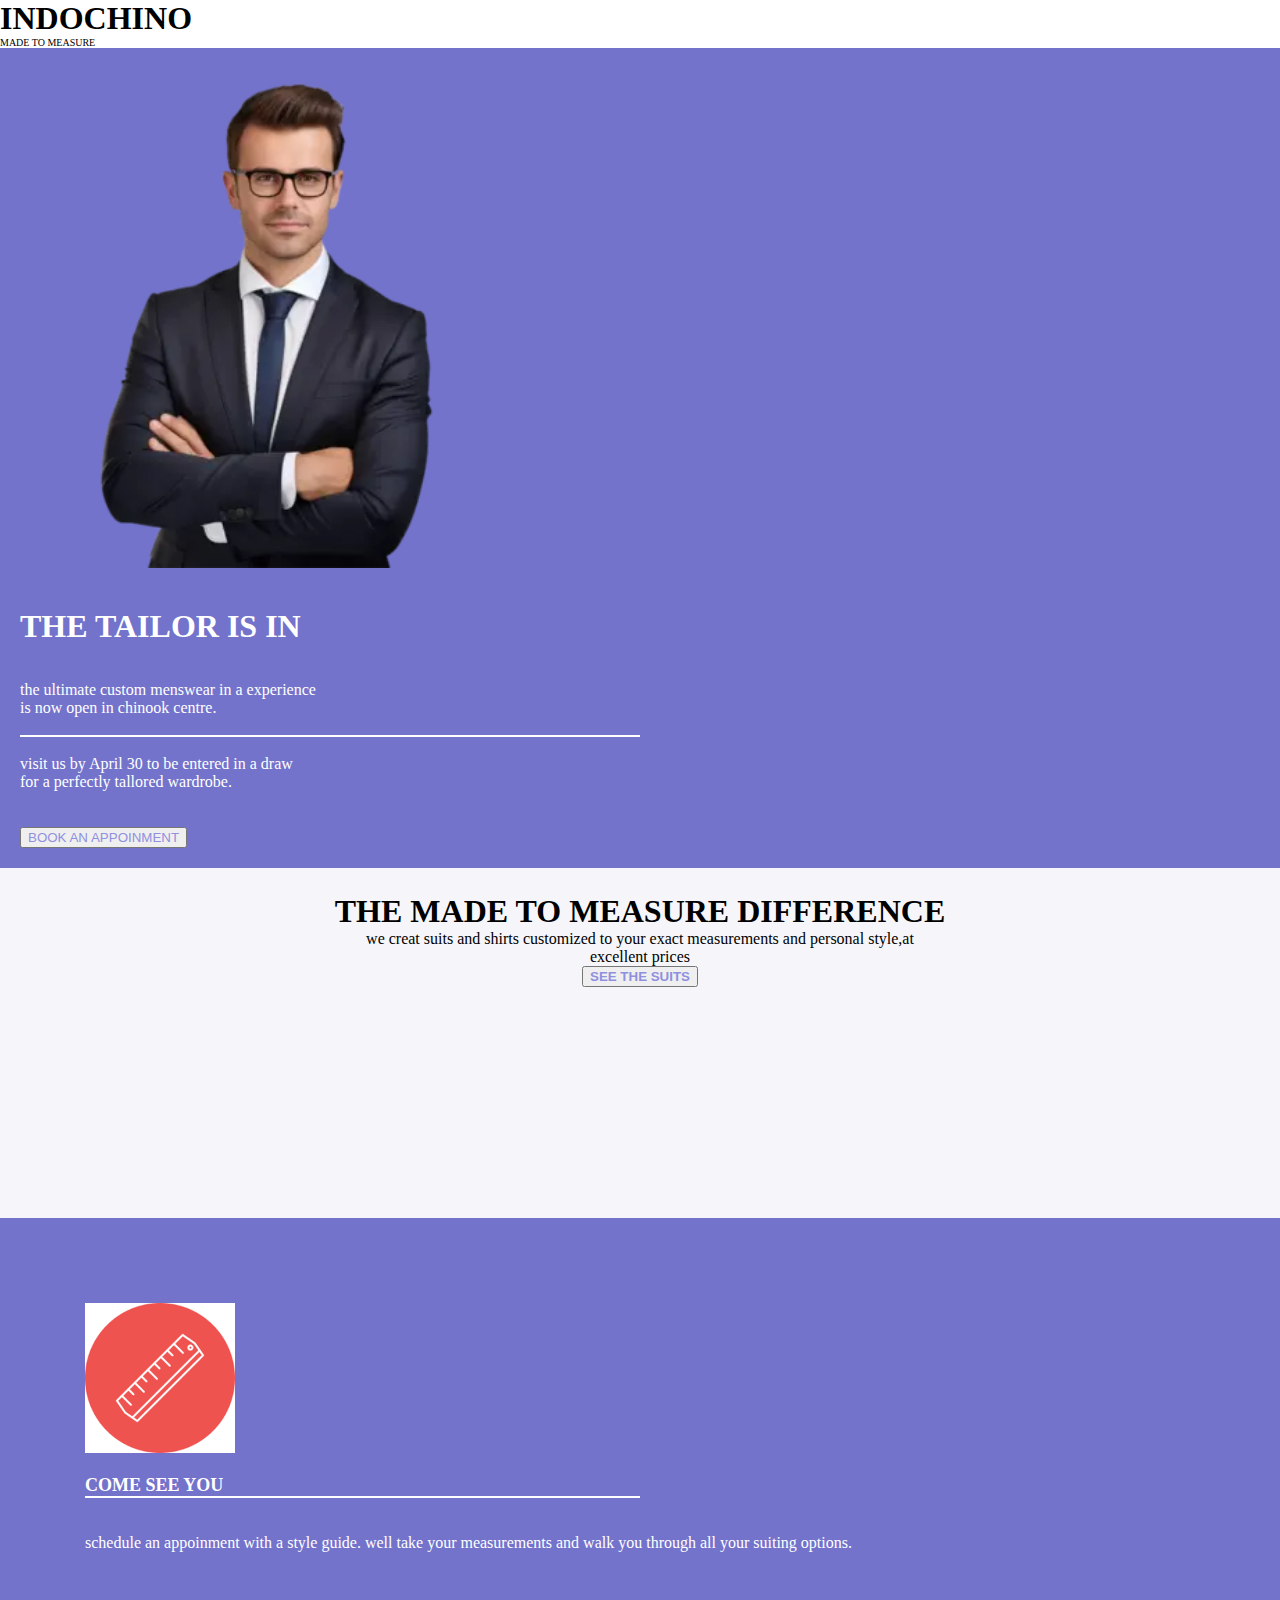
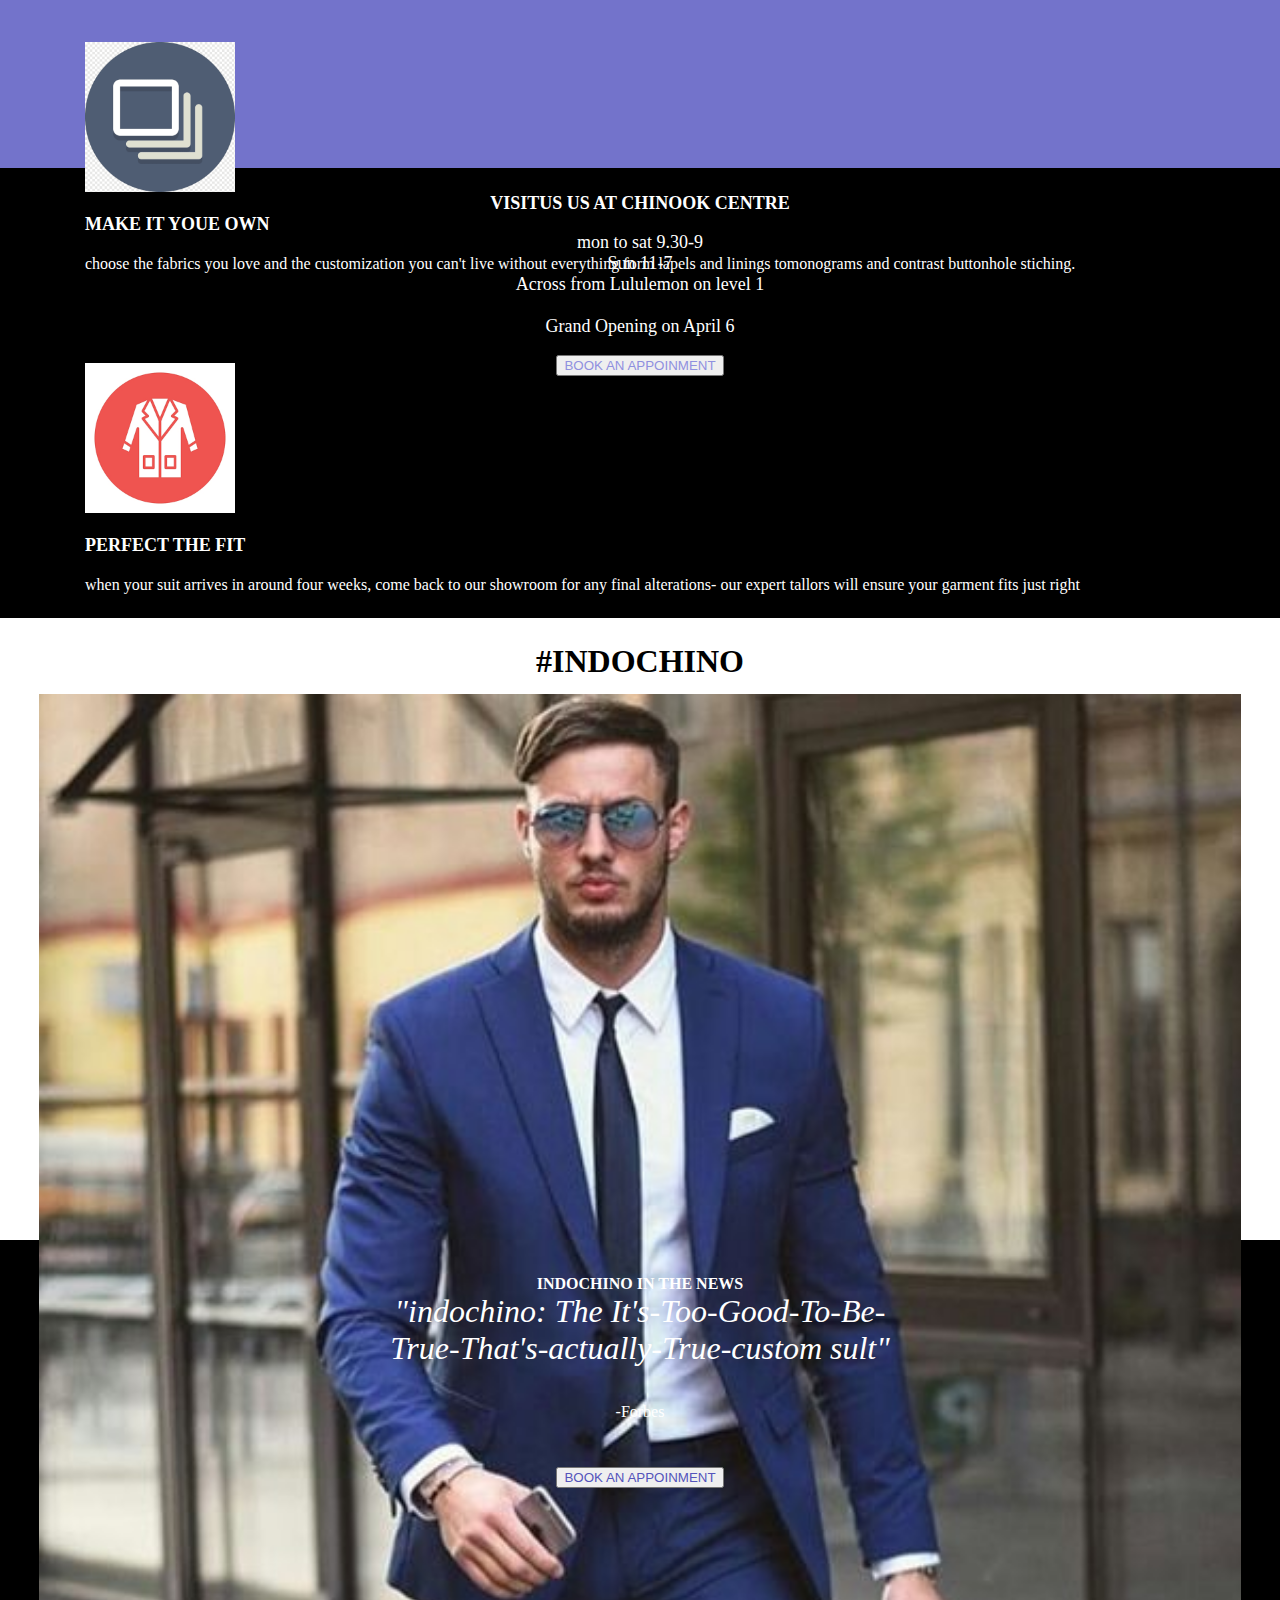
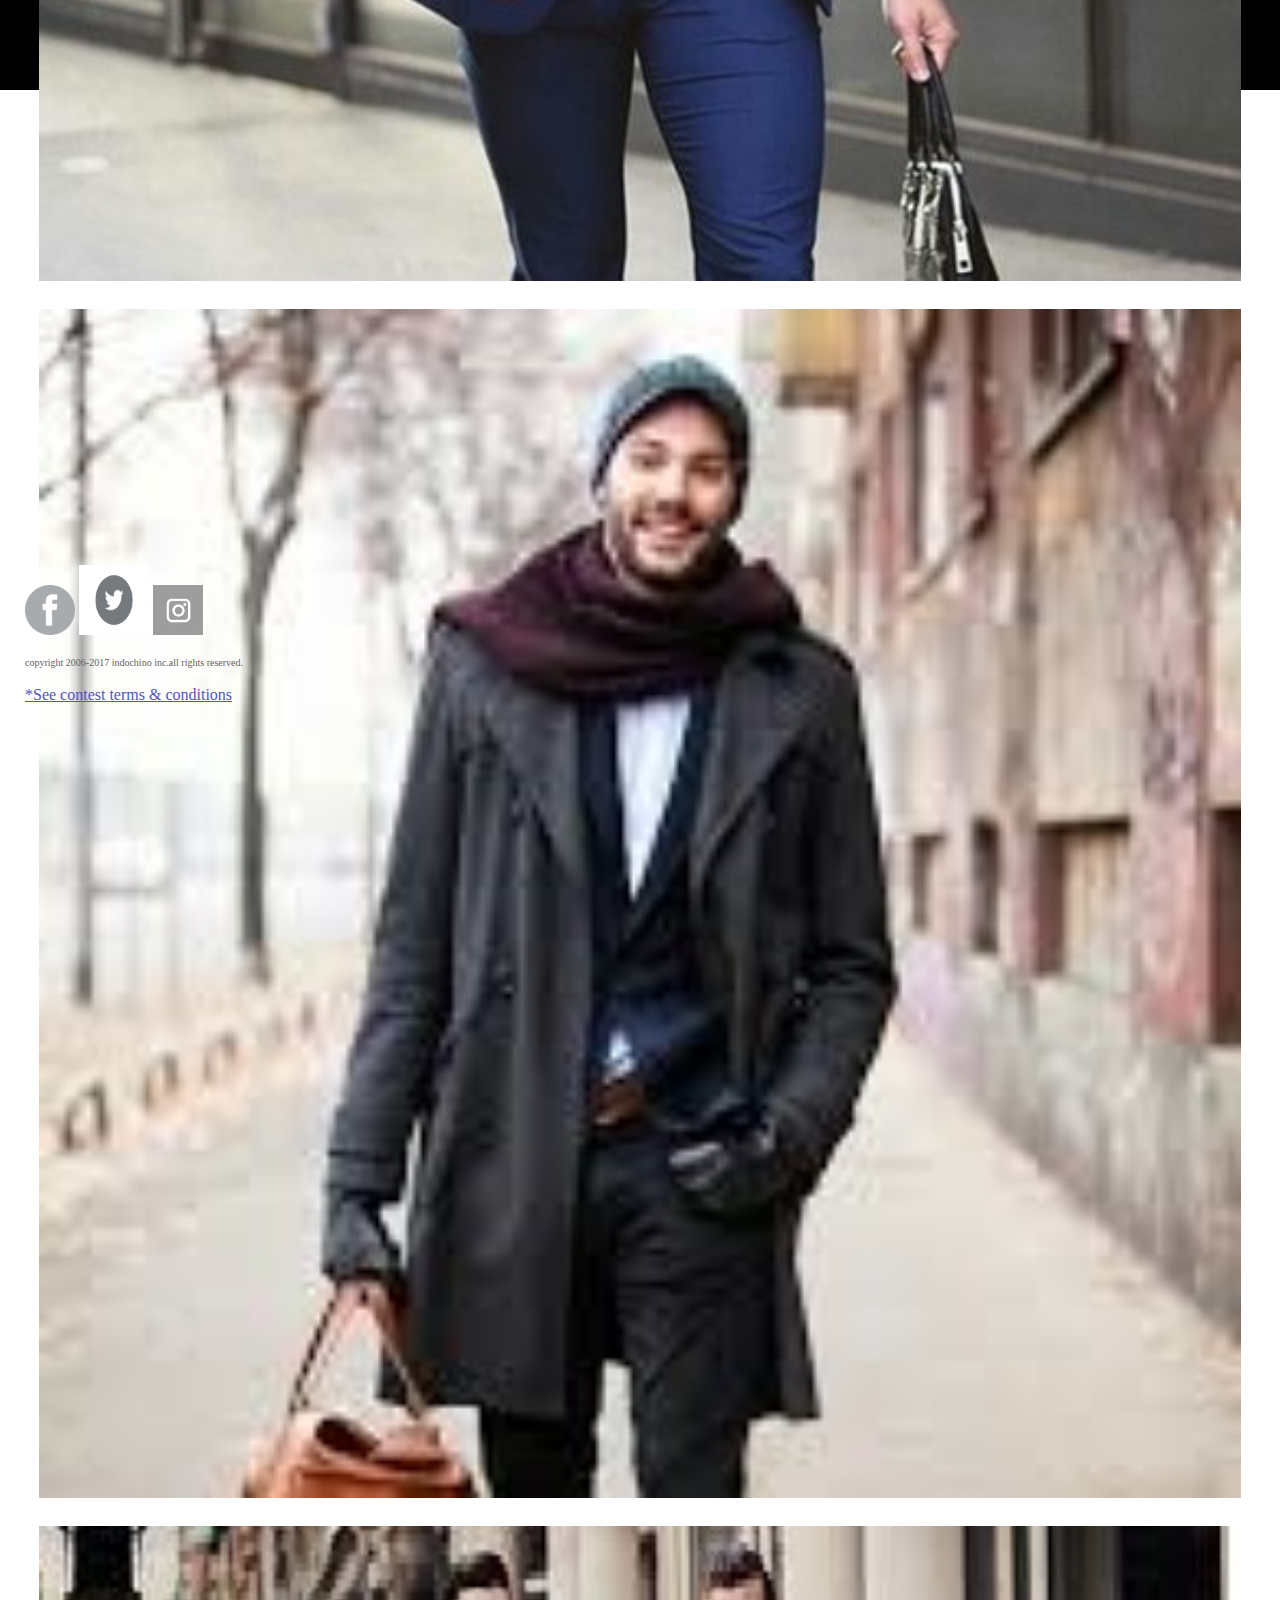
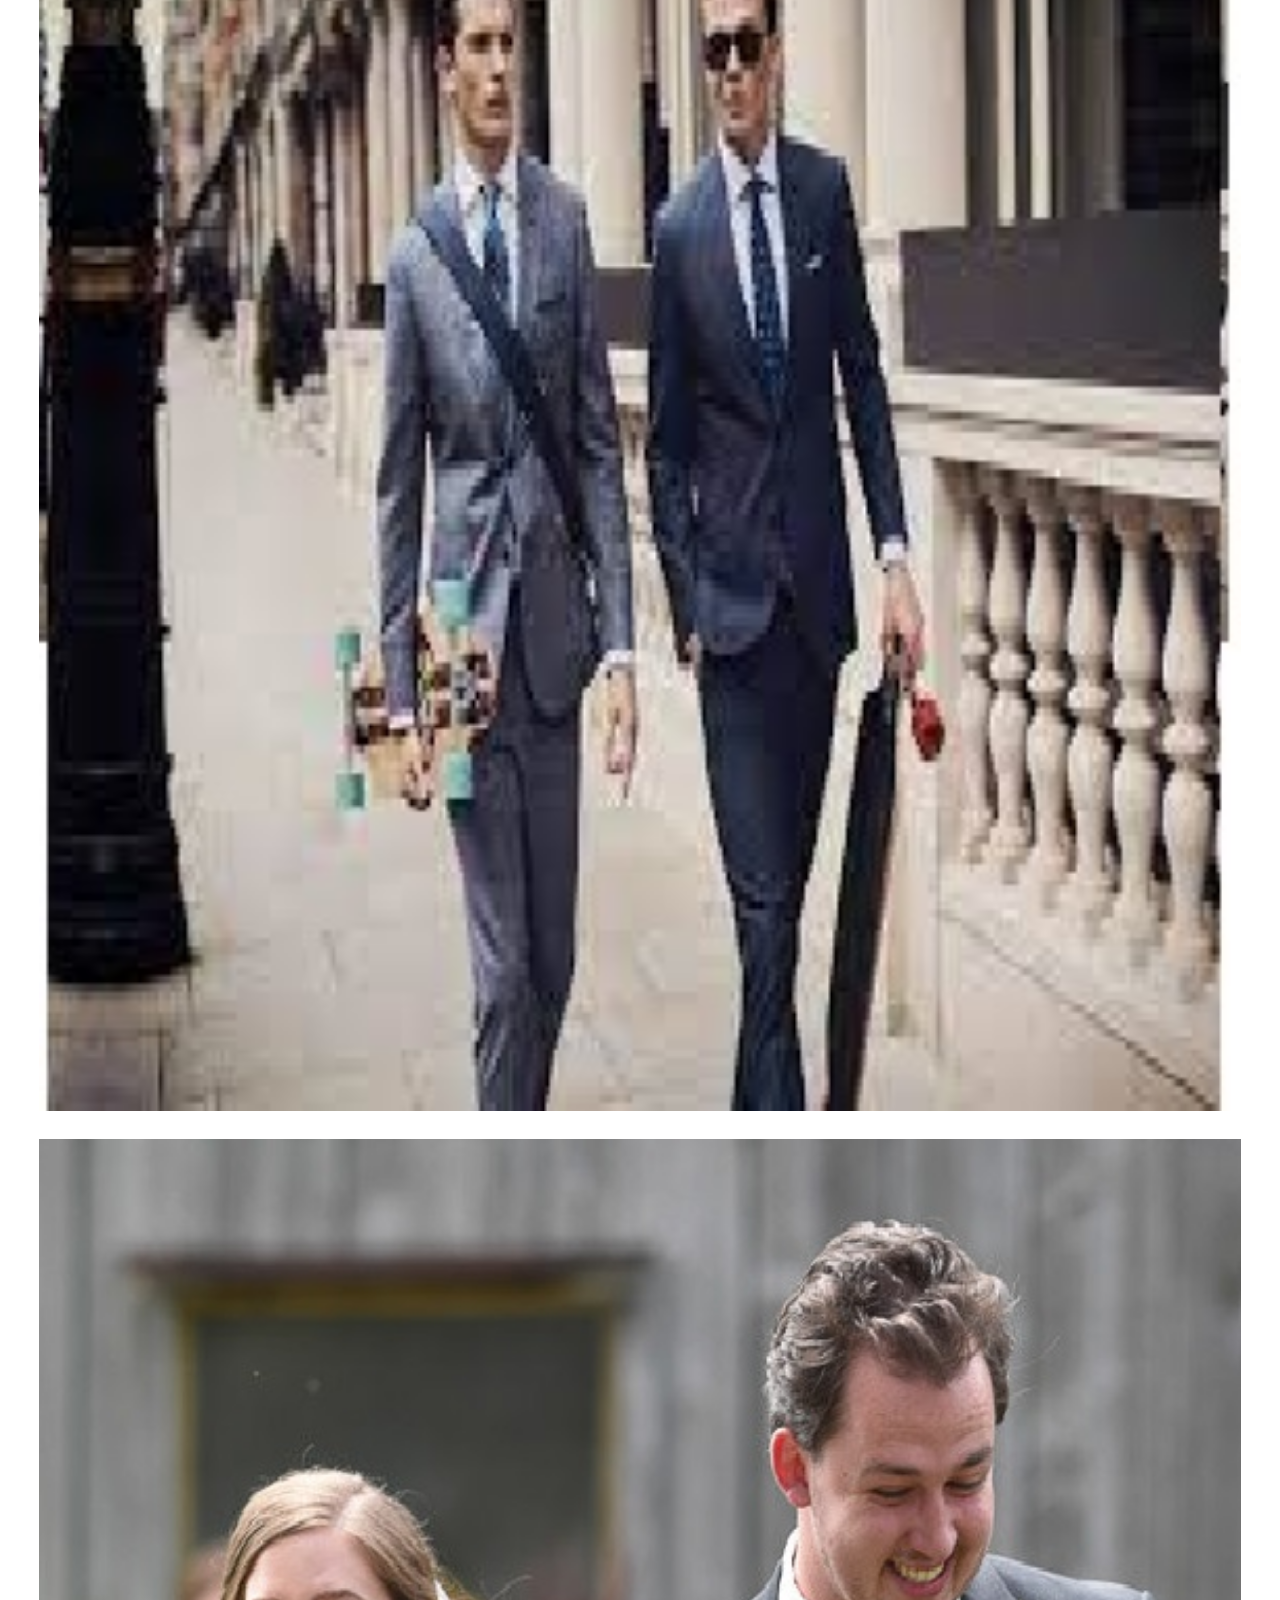
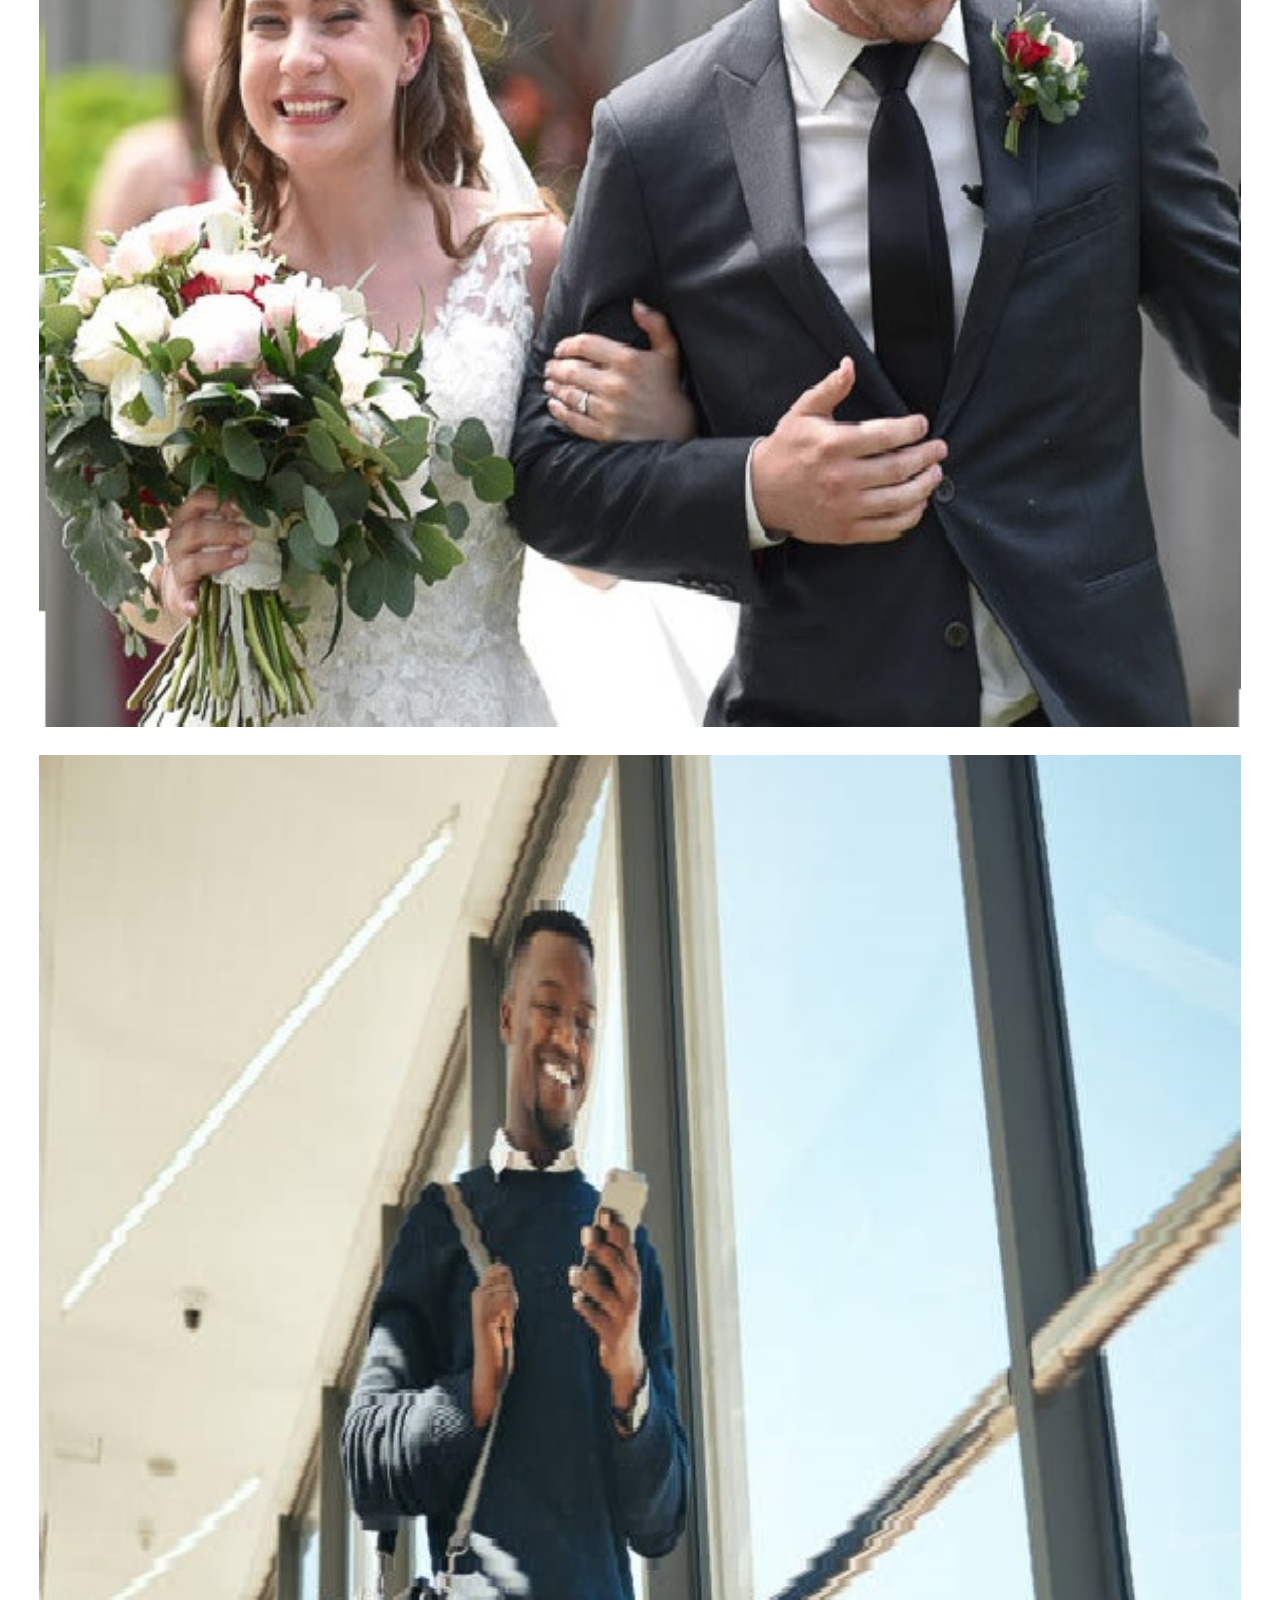
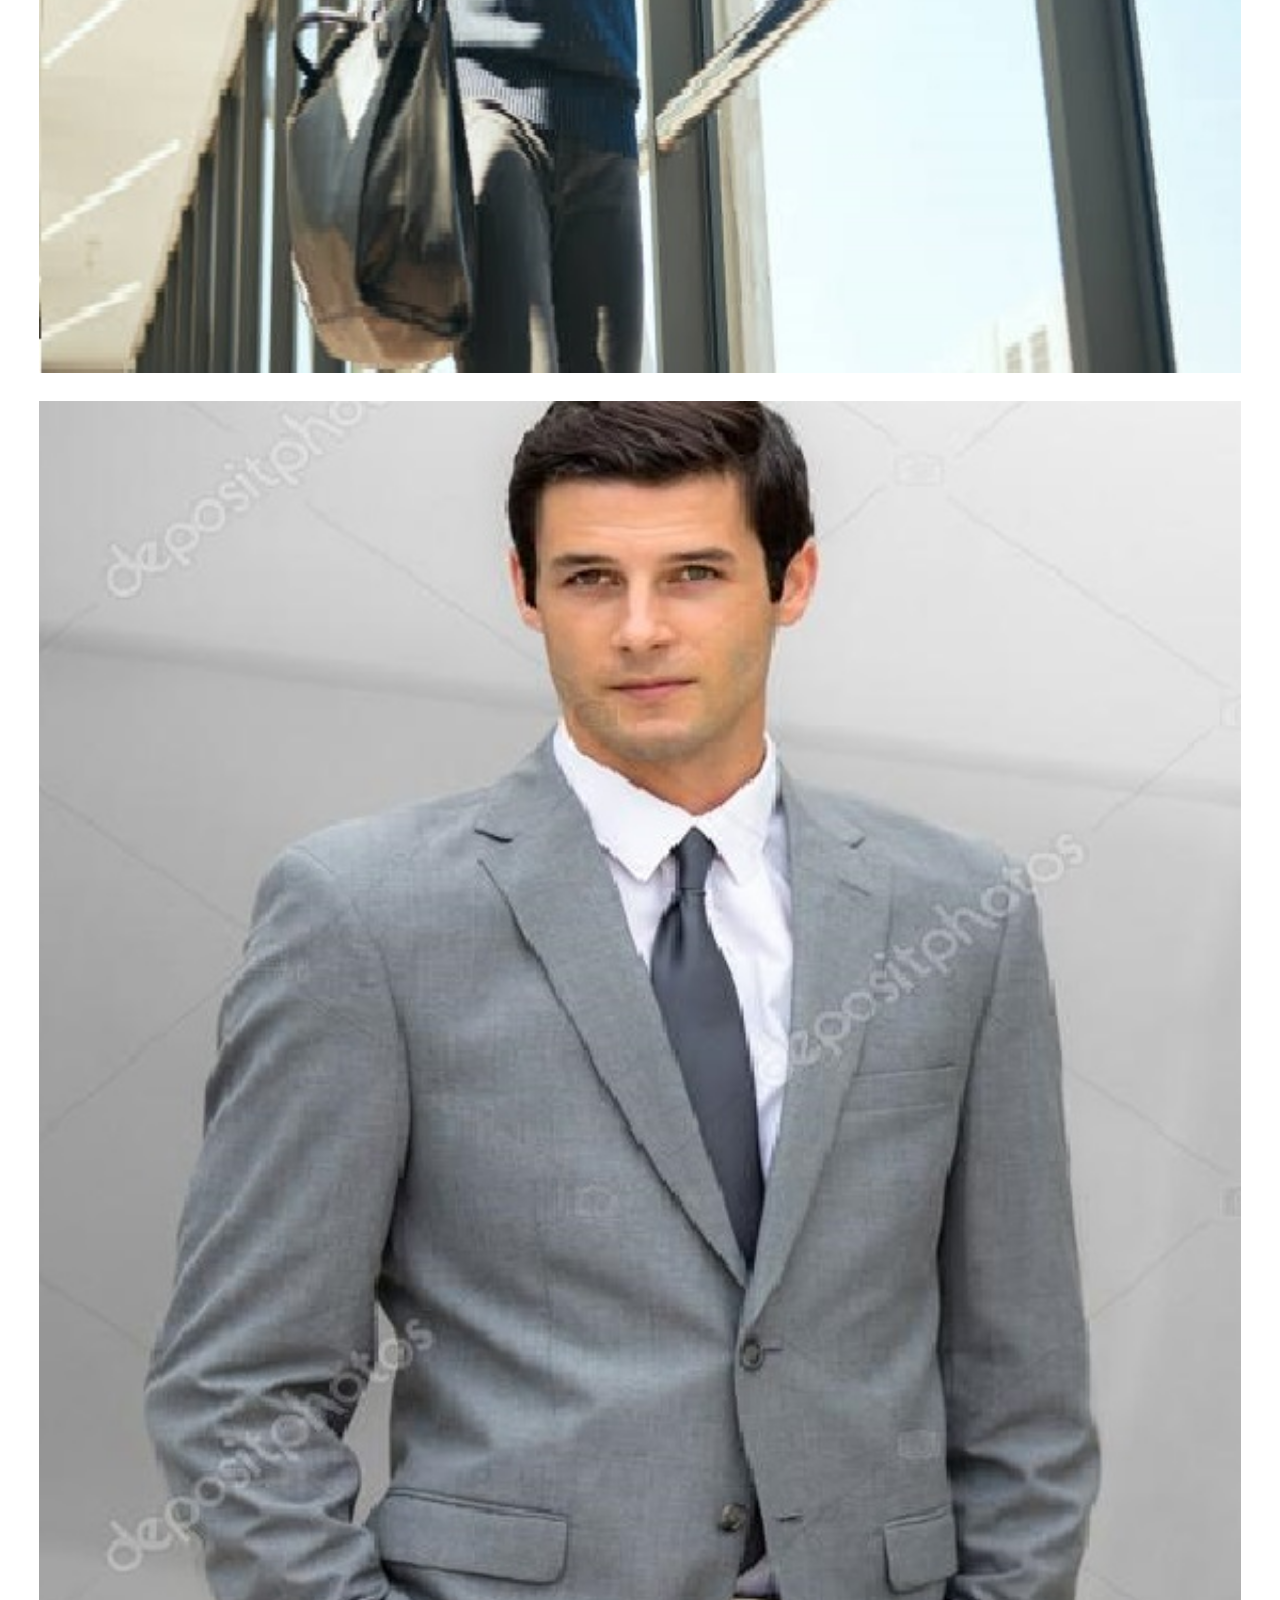
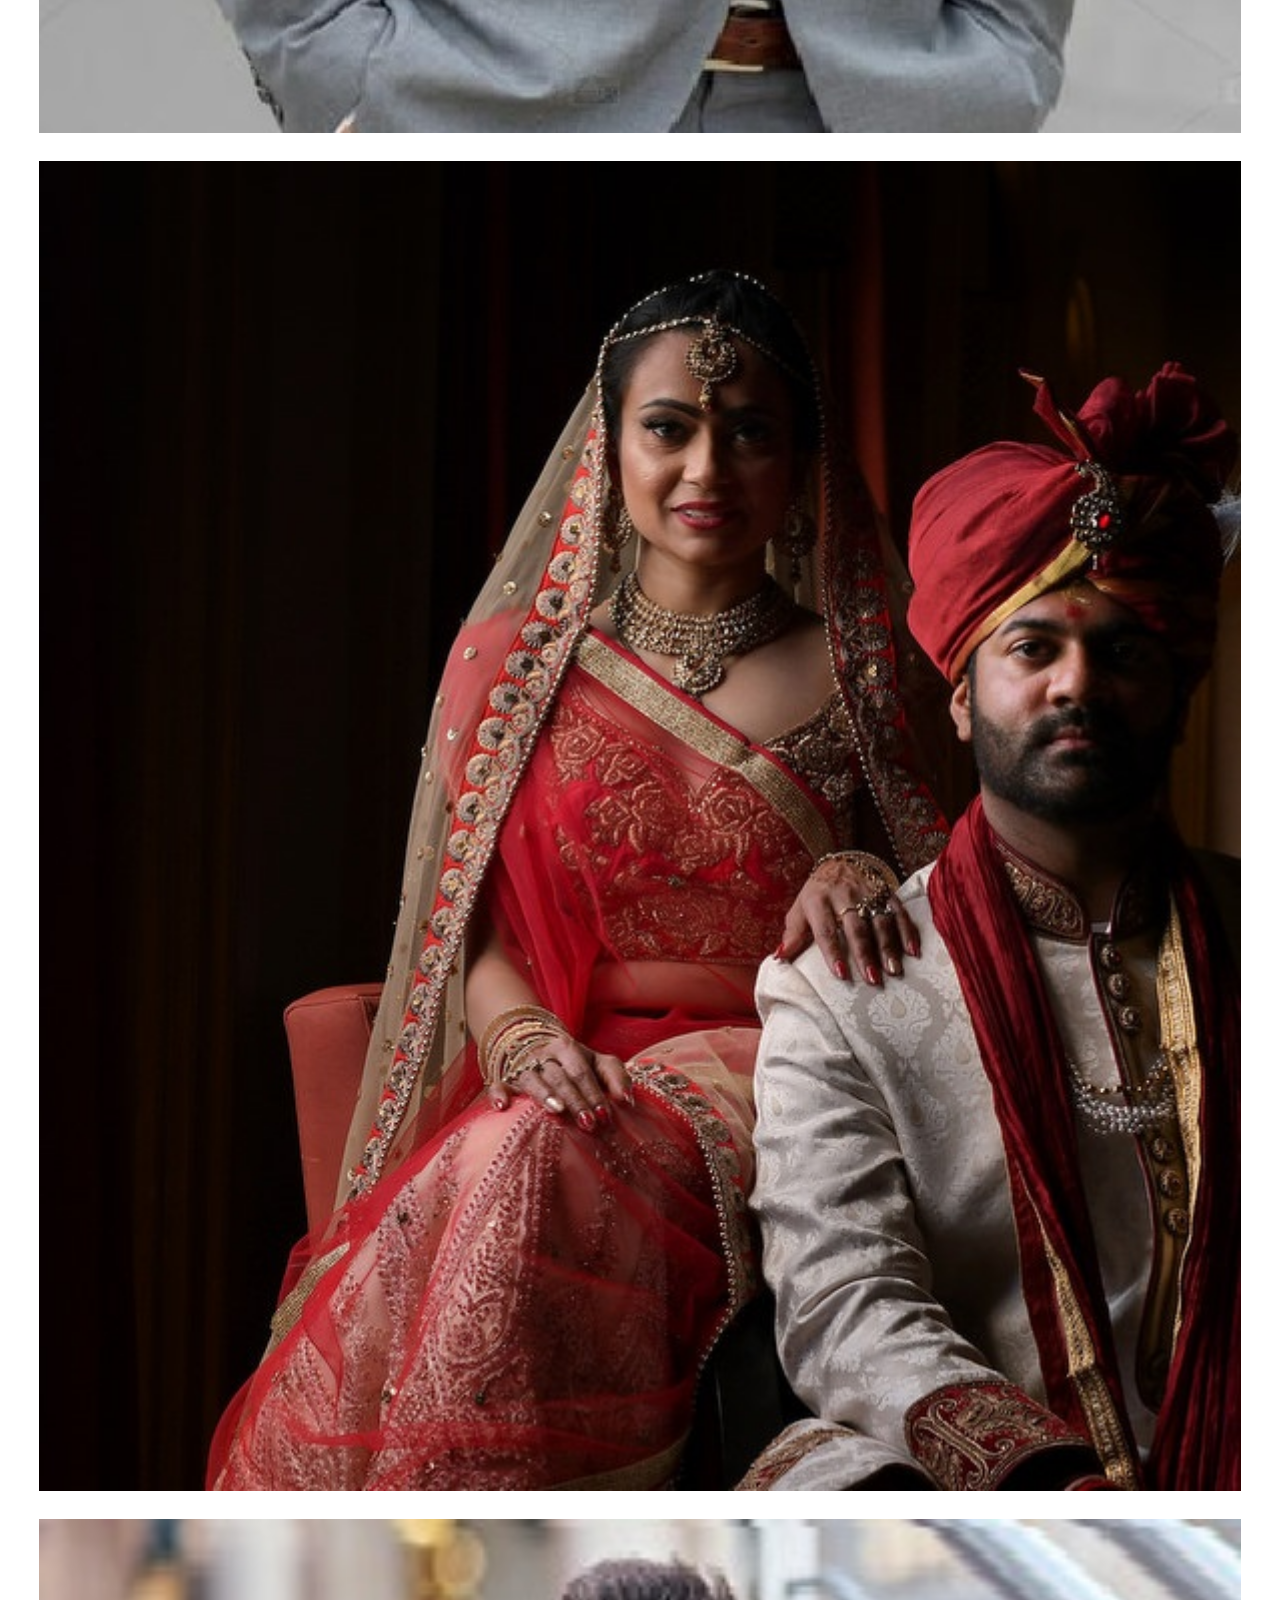
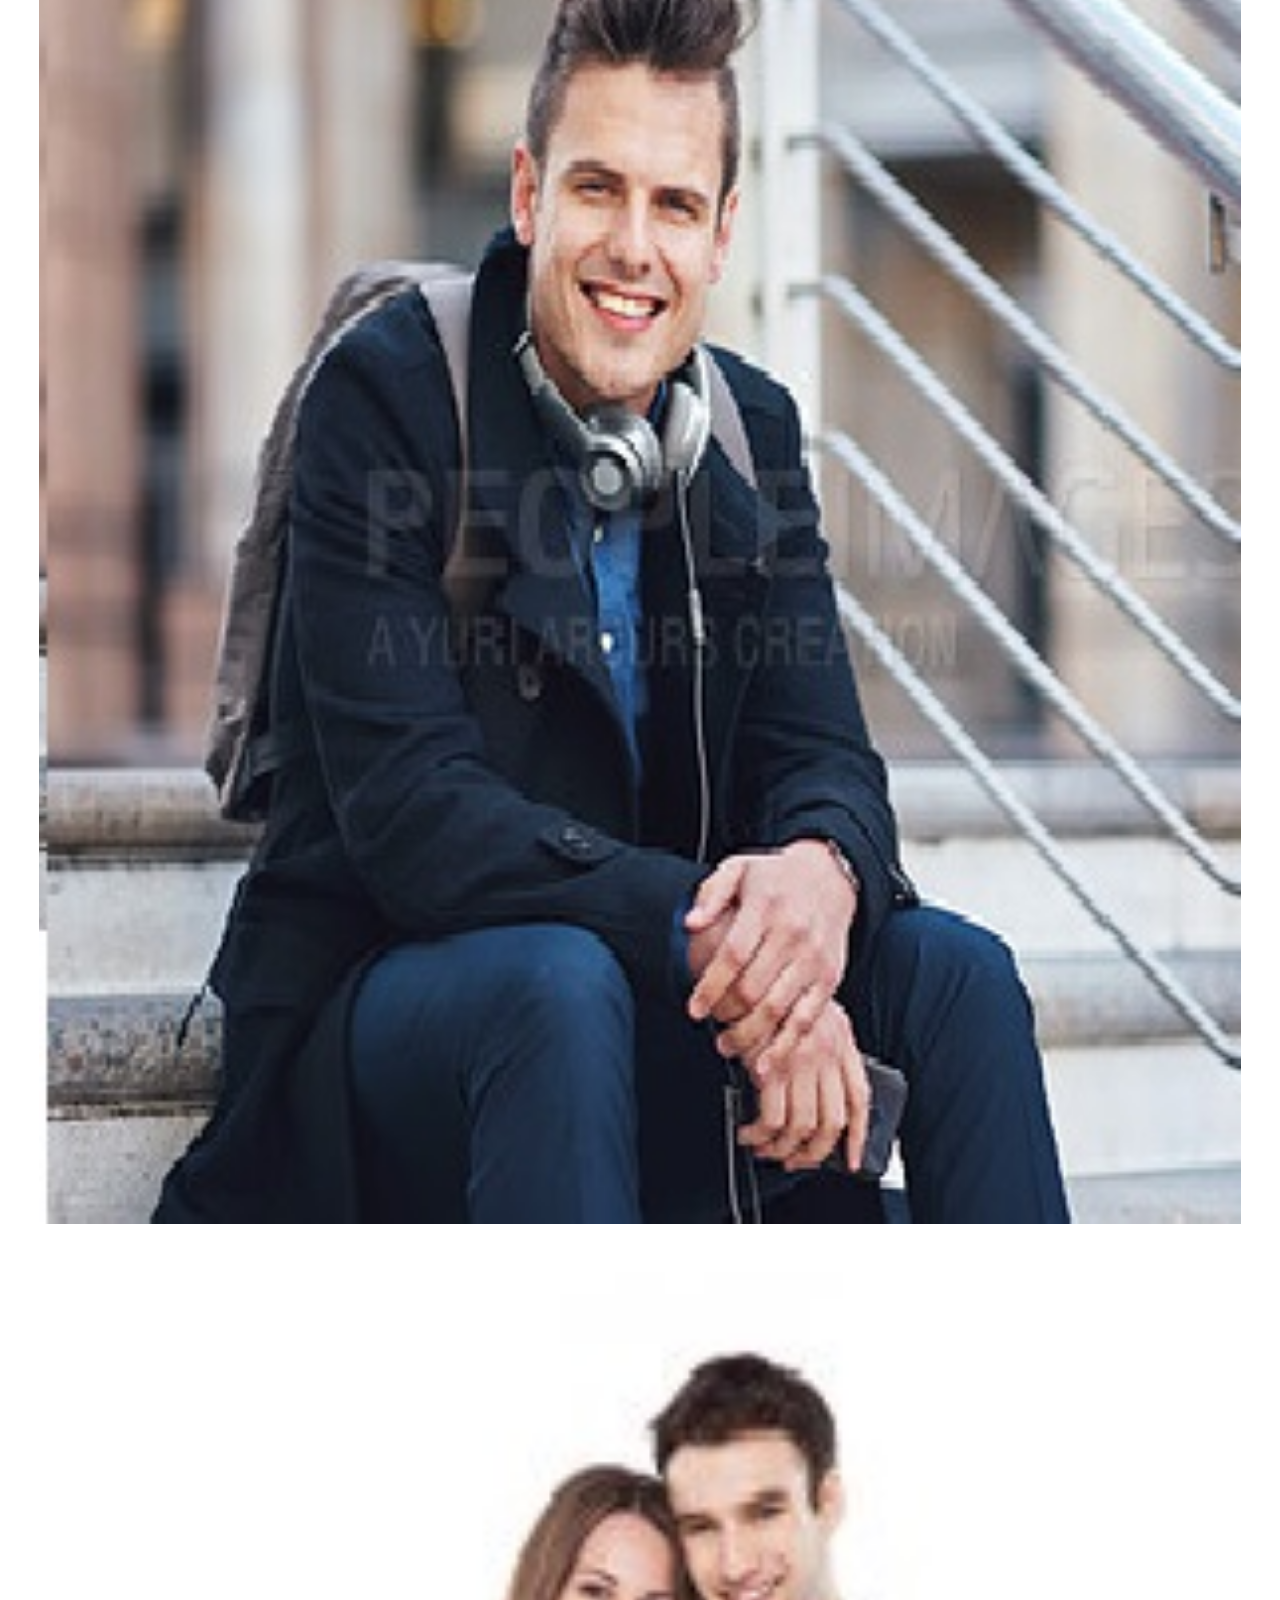
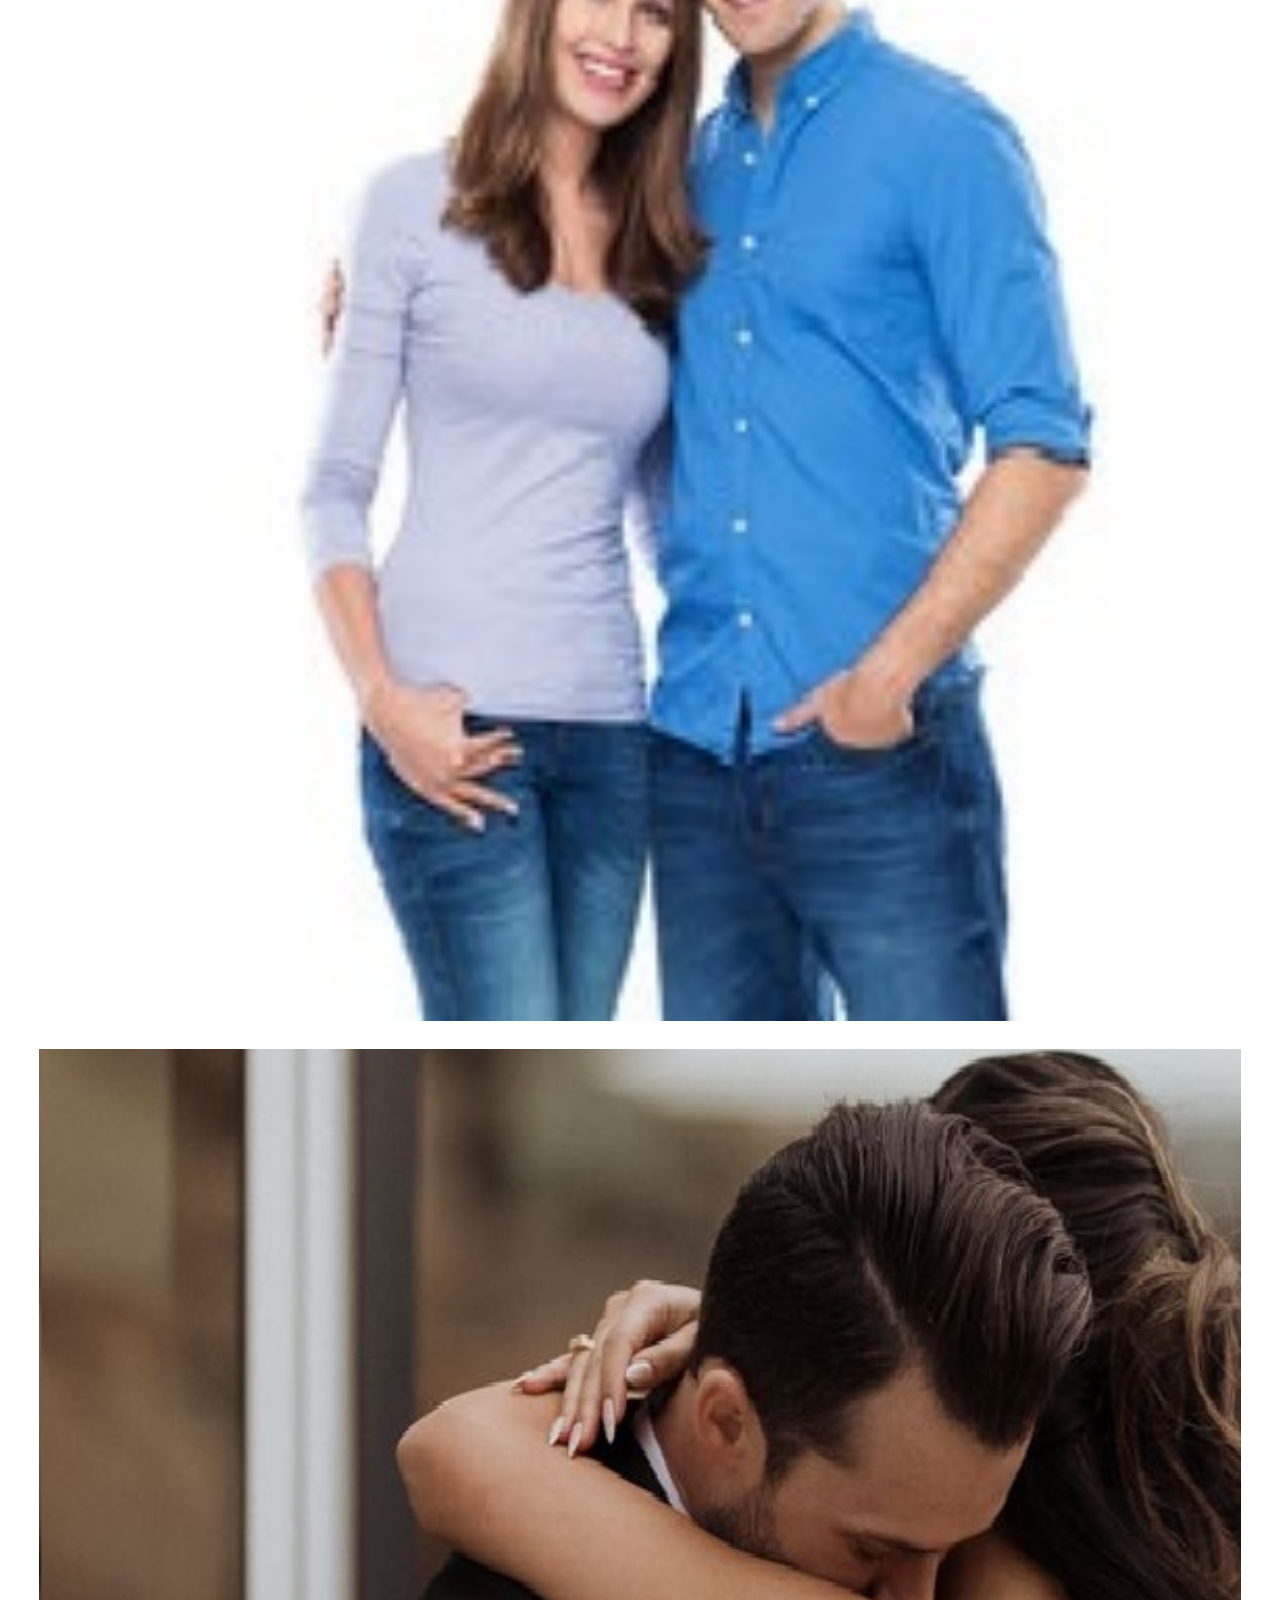
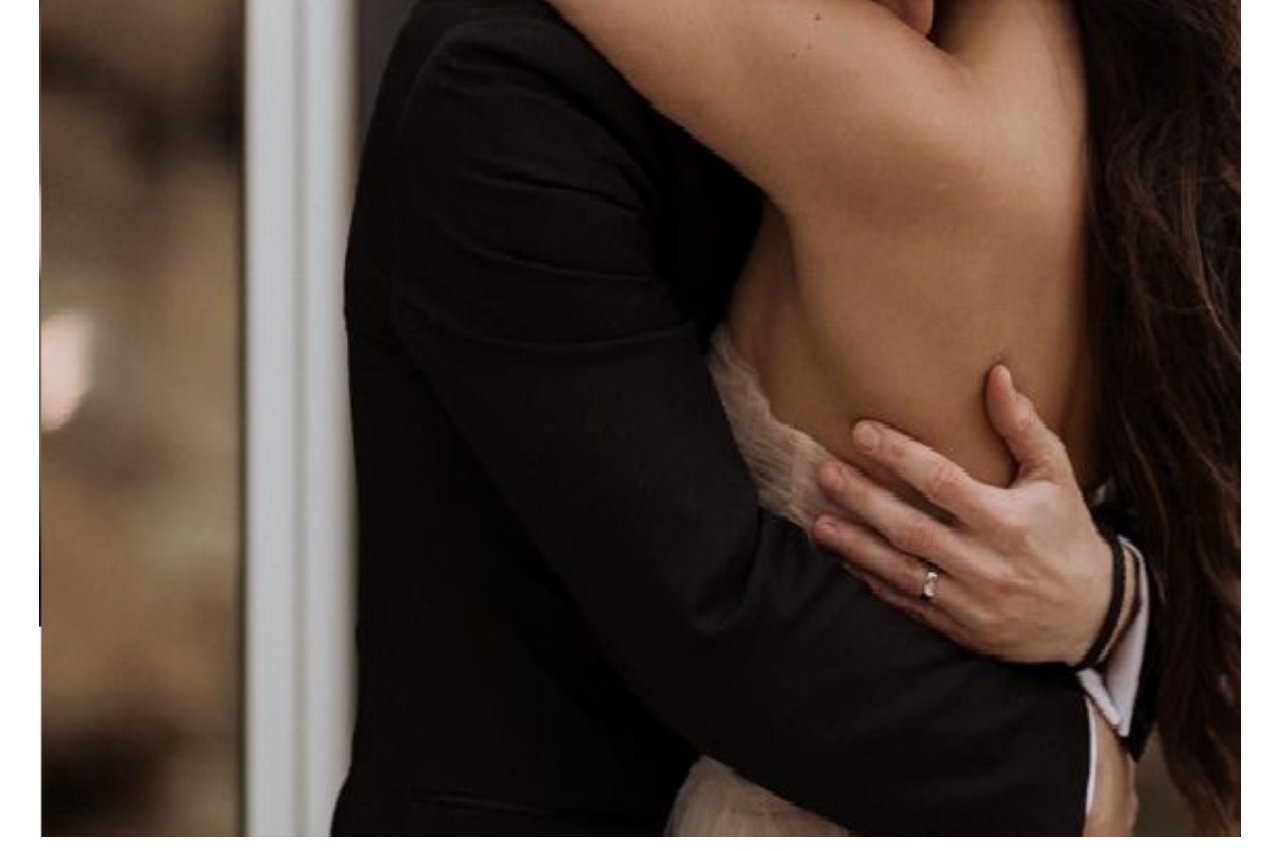
<file: index.html>
<!DOCTYPE html>
<html>

<head>
    <meta charset='utf-8'>
    <meta http-equiv='X-UA-Compatible' content='IE=edge'>
    <title>project2</title>
    <meta name='viewport' content='width=device-width, initial-scale=1'>
    <link rel='stylesheet' type='text/css' media='screen' href='index.css'>
    <link rel="stylesheet" href="https://cdn.jsdelivr.net/npm/bootstrap@5.3.2/dist/css/bootstrap.min.css"
        integrity="sha384-T3c6CoIi6uLrA9TneNEoa7RxnatzjcDSCmG1MXxSR1GAsXEV/Dwwykc2MPK8M2HN" crossorigin="anonymous">
</head>

<body>
    <sect
    
    ion class="sec1">
        <div class="container margin-x">
            <h1 style="font-size: xx-large;">INDOCHINO</h1>
            <p style="font-size: x-small;color: black;">MADE TO MEASURE</p>
        </div>
    </section>
    <section class="sec2">
        <div class="container margin-x">
            <div class="row">
                <div class="col">
                    <div class="inbox1">
                        <img src="pngtree-handsome-businessman-transparent-background-png-image_10194933.png"
                            height="500px" width="500px">
                    </div>     
                </div>
                <div class="col">
                    <div class="inbox2">
                        <br><br>
                        <h1>THE TAILOR IS IN</h1>
                        <br><br>
                        <p>
                            the ultimate custom menswear in a experience
                            <br>
                             is now open in chinook centre. 
                        </p>
                        <br>
                        <div class="line1"></div>
                        <br>
                        <p>visit us by April 30 to be entered in a draw
                            <br>
                            for a perfectly tallored wardrobe.
                        </p>
                        <br><br>
                        <button type="button" style="color: rgb(143, 144, 223);">BOOK AN APPOINMENT</button>
                    </div>
                </div>
            </div>
         
        </div>
    </section>
 
    <section class="sec3">
        <div class="container margin-x">
            <div class="row">
                <div class="col-lg-12">
                    <div class="inbox3"> 
                        <h1 style="font-size: larger">
                            <h1 style="color: black;">
                                THE MADE TO MEASURE DIFFERENCE</h1>
                            <p style="font-size: medium"> 
                            <p style="color: black;">
                                we creat suits and shirts customized to your exact measurements and personal style,at</p>
                            <p style="font-size: large">
                            <p style="color: black;">
                                excellent prices</p>
                                <BUtton type="button" style="color: rgb(143, 144, 223);"><b>SEE THE SUITS</b></BUtton> 
                </div>
            </div>
            </div>
        </div>
    </section>
    <section class="sec4">
        <div class="container margin-x">
            <div class="row">
                <div class="col-lg-4">
                    <div class="inbox4">
                        <img src="images.png" 
                        width="150px" height="150px" alt="">
                        <br><br>    
                        <h1 style="font-size: large; color: white;" >COME SEE YOU</h1>
                        <div class="line1"></div>
                        <br><br>
                        <p style="color: white;">schedule an appoinment with a style guide.
                            well take your measurements and walk you
                            through all your suiting options.
                        </p>
                    </div>
                </div>
                <div class="col-lg-4">
                    <div class="inbox4">
                        <img src="png-transparent-frames-layers-circle-icons-icon.png"
                        width="150px" height="150px" alt="">
                        <br><br>
                        <h1 style="font-size: large; color: white;">MAKE IT YOUE OWN</h1>
                        <div class="line2"></div>
                        <br>
                        <p style="color: white;">choose the fabrics you love and the
                            customization you can't live without
                            everything form lapels and linings tomonograms 
                            and contrast buttonhole stiching. 
                        </p>
                    </div>
                </div>
                <div class="col-lg-4">
                    <div class="inbox4">
                        <img src="images (1).png" width="150px" height="150px" alt="">
                        <br><br>
                        <h1 style="font-size: large; color: white;">PERFECT THE FIT</h1>
                        <div class="line3"></div>
                        <br>
                        <p>when your suit arrives in around four weeks,
                            come back to our showroom for any final 
                            alterations- our expert tallors will ensure your 
                                    garment fits just right
                        </p>
                    </div>
                </div>
            </div>
        </div>
    </section>
    <section class="sec5">
        <div class="container margin-x">
            <div class="row">
                <div class="col-lg-4">
                    <div class="inbox5">
                            </div>
                                </div>
                                <div class="col-lg-4">
                                    <div class="inbox5" style="text-align: center;">
                                        <h1 style="font-size: large; color: white; text-align-last: center;">VISITUS US AT CHINOOK CENTRE</h1>
                                        <br>
                                        <p style="font-size: large; color: white;text-align: center;">
                                            
                                            mon to sat 9.30-9
                                            <br>
                                            Sun 11-7
                                            <br>
                                            Across from Lululemon on level 1
                                            <br><br>
                                            
                
                
                                            Grand Opening on April 6
                
                                        </p>
                                        <br>
                                        <button type="button" style="color: rgb(143, 144, 223);">BOOK AN APPOINMENT</button>
                        </div>
                    </div>
                </div>
                <div class="col-lg-4">
                    <div class="inbox5"></div>
            </div>
        </div>
    </section>
    <section class="sec6">
        <div class="container margin-x">
            <div class="row">
                <div class="col-lg">
                    <div class="inbox6">
                        <h1 style="color:black; text-align: center;">#INDOCHINO</h1>
                    </div>
                    </div>
                </div>
                <div class="row">
                        <div class="col-lg">
                            <div class="inbox7">
                                <img src="b53816e7b6a8d2ce3b4f120fda1e242f.jpg" width="100%" >
                            </div>
                        </div>
                        <div class="col-lg">
                            <div class="inbox7">
                                <img src="images.jfif" width="100%">
                            </div>
                        </div>
                        <div class="col-lg">
                         <div class="inbox7">
                            <img src="images (1).jfif" width="100%"  alt="">
                         </div>
                        </div>
                        <div class="col-lg">
                            <div class="inbox7">
                                <img src="Idlewyld-wedding-London-067.jpg" width="100%"  alt="">
                            </div>
                        </div>
                        <div class="col-lg">
                            <div class="inbox7">
                                <img src="istockphoto-1432143441-612x612.jpg" width="100%"  alt="">
                            </div>
                        </div>
                        <div class="row">
                        <div class="col-lg">
                            <div class="inbox7">
                                <img src="depositphotos_77622122-stock-photo-good-looking-male-finance-executive.jpg" width="100%"  alt="">
                            </div>
                        </div>
                        <div class="col-lg">
                            <div class="inbox7">
                                <img src="Best-of-2018-by-daniel-aguilar-01.jpg" width="100%"  alt="">
                            </div>
                        </div>
                        <div class="col-lg">
                            <div class="inbox7">
                                <img src="2632062-successful-businessman-man-smiling-looking-confident-sitting-on-stairs-in-city-fit_400_400.jpg" width="100%"  alt="">
                            </div>
                        </div>
                        <div class="col-lg">
                            <div class="inbox7">
                                <img src="360_F_62022532_5GKILIdejAQm2BjAMayc7sbTOGJZ1x6w.jpg" width="100%" alt="">
                            </div>
                        </div>
                        <div class="col-lg">
                            <div class="inbox7">
                                <img src="Sage-Teddy-2021-730-91d78f4886dc4da592c69dcb0567f7dd.jpg" width="100%"  alt="">
                            </div>
                        </div>
                    </div>
                    </div>
                </div>
            </div>
        </div>
    </section>
    <br><br><br><br>
    <section class="sec7">
        <div class="container">
            <div class="row">
                <div class="col">
                    <div class="inbox8">
                        <h1 style="font-size: medium; color: white;text-align: center;">INDOCHINO IN THE NEWS</h1>
                        <P style="font-size: xx-large; color: white;text-align: center; font-style: italic;">"indochino: The It's-Too-Good-To-Be-
                            <br>
                            True-That's-actually-True-custom sult"
                        </s-Too->
                        </P>
                        <br><br>
                        <p style="text-align: center;color: white;">-Forbes</p>
                    </div>
                    <br><br>
                    <div style="text-align: center;">
                    <button type="button" style="color: rgb(84, 84, 187);"> BOOK AN APPOINMENT</button>
                </div>
                </div>
            </div>
        </div>
    </section>
    <section class="sec8">
        <div class="container">
            <div class="row">
                <div class="col-lg-4">
                    <div class="inbox9">
                    </div>
                </div>
                <div class="col-lg-4">
                    <div class="inbox9">
                        <img src="Facebook_LOGO.png" width="50px" height="50px" alt="">
                        <img src="twitter-grey2410.jpg" width="70px" height="70px" alt="">
                        <img src="md_5af2d4cabfdf2.jpg" width="50px" height="50px" alt="">
                        <br><br>
                        <p style="color: rgb(102, 96, 96);font-size: x-small;">
                        copyright 2006-2017 indochino inc.all rights reserved.
                        </p>
                        <br>
                        <a href="*See contest terms & conditions" style="color:  rgb(84, 84, 187);">*See contest terms & conditions</a>
                    </div>
                </div>
                <div class="col-lg-4">
                    <div class="inbox9">
                    </div>
                </div>
            </div>
        </div>
    </section>
</body>
</html>
</file>
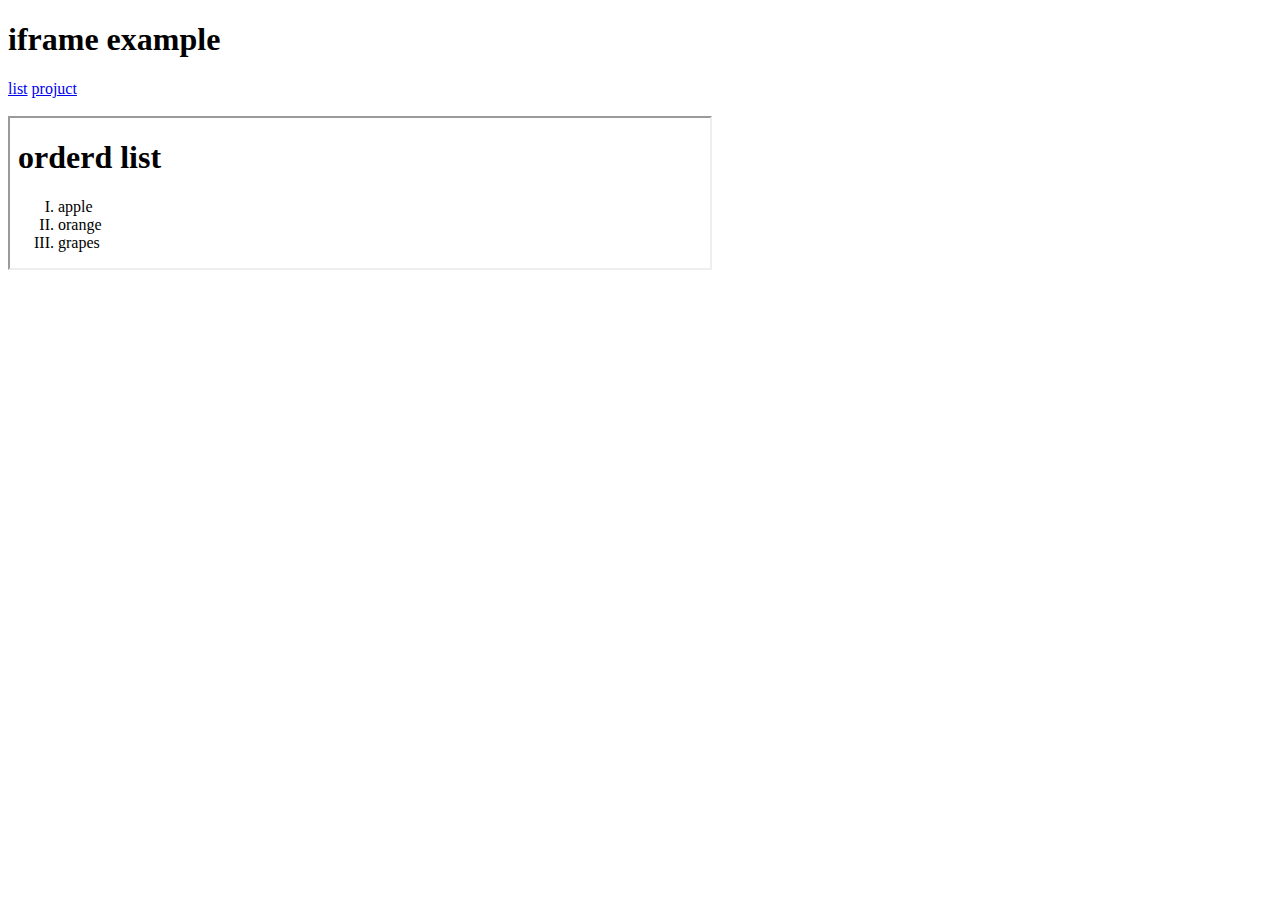
<file: iframe.html>
<!DOCTYPE html>
<html lang="en">
    <head>
        <meta charset="utf-8">
        <meta name="viewport" content=" width=device-width, inital-scale-1.0">
        <title>iframe</title>
    </head>
    <body>
        <h1>iframe example</h1>
        <a  href="list.html" target="myframe">list</a>
        <a  href="projuct.html" target="myframe">projuct</a>

        <br><br>
        <iframe src="list.html" name="myframe" frameborder="1" width="700" hreight="1000"></iframe>
    </body>
</file>
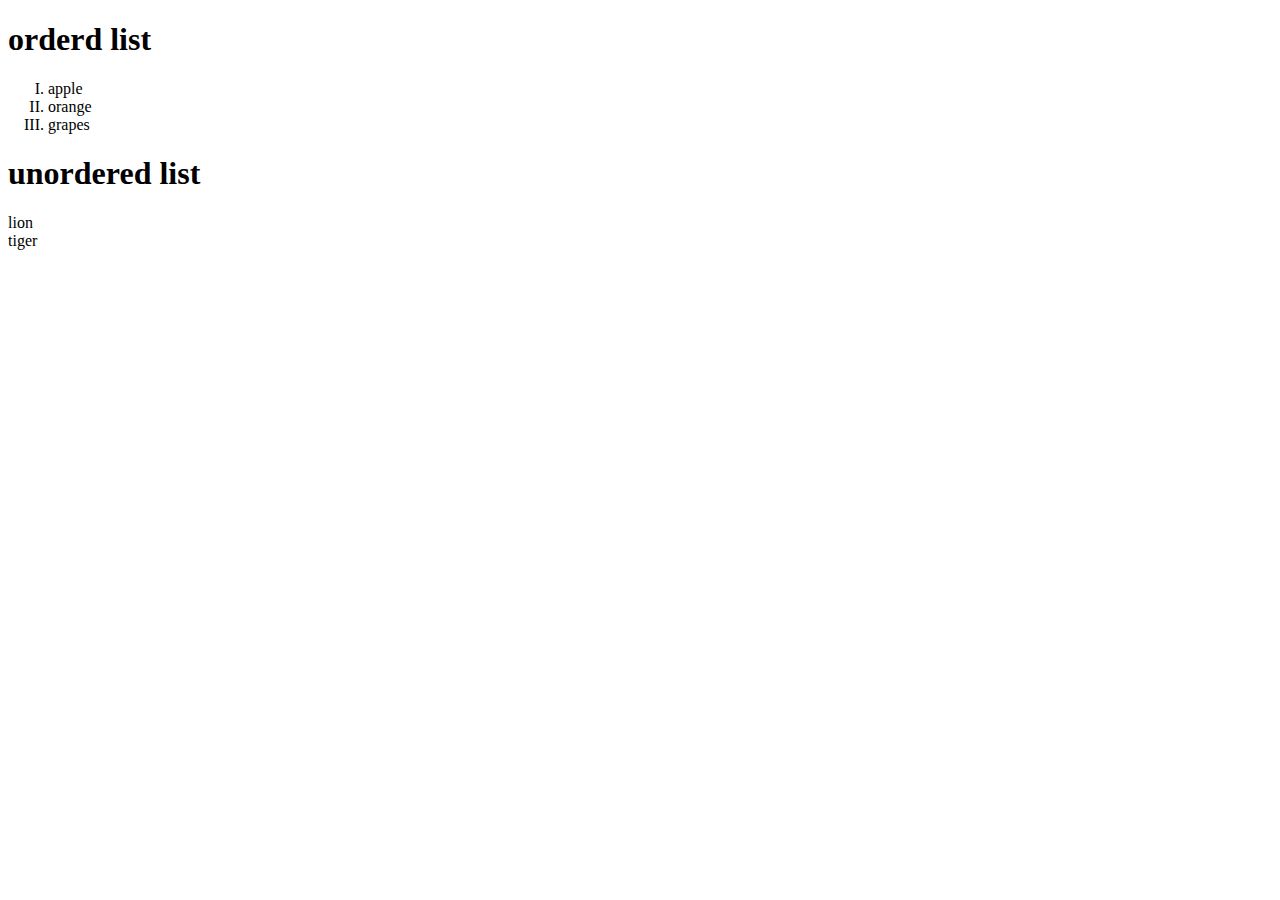
<file: list.html>
<!DOCTYPE html>
<html lang="en">
    <head>
        <meta charset="utf-8">
        <meta name="viewport" content=" width=device-width, inital-scale-1.0">
        <title>document</title>
    </head>
    <body>
        
        <h1>orderd list</h1>
        <ol type="I">
            <li>apple</li>
            <li>orange</li>
            <li>grapes</li>

        </ol>
        <h1>unordered list</h1>
        <ui type="square">
            <li>lion</li>
            <li>tiger</li>
        </ui>
    </body>
</html>
</file>
<file: index.css>
*{
    margin: 0px;

}
.sec1{
    background-color:white;
}
.sec2{
    background-color: rgb(115, 115, 203);
    padding: 20px;
    gap: 10px;

}
.sec3{
    background-color: rgb(246, 246, 250);
    height: 300px;
    padding: 25px;
    text-align: center;
    .line{
        color: black;
    }
}
.inbox2 h1,p{
    color:white;

}
.line1{
    background-color:white;
    height: 2px;
    width: 50%;
}
.sec4{
    background-color: rgb(115, 115, 203) ;
    height: 500px;
    padding: 25px;
}
.inbox4{
    margin: 30px;
    padding: 30px;
}
.line2{
    background-color: white;
    width: 70%;
    height: 2px;
}
.line3{
    background-color: white;
    width: 60%;
    height: 2px;
}
.iine4{
    background-color: white;
    width: 60%;
    height: 2px;
}
.sec5{
    background-color: black;
    height: 400px;
    padding: 25px;
}
.sec6{
    background-color: white;
    height: 500px;
    padding: 25px;
}
.inbox7{
    padding: 10px;
    margin: 4px;
}
.sec7{
    background-color: black;
    height: 400px;
    padding: 25px;
    .inbox8{
        padding: 10px;
    }
}
.inbox9{
    background-color: white;
    height: 400px;
    padding: 25px;
}
</file>
